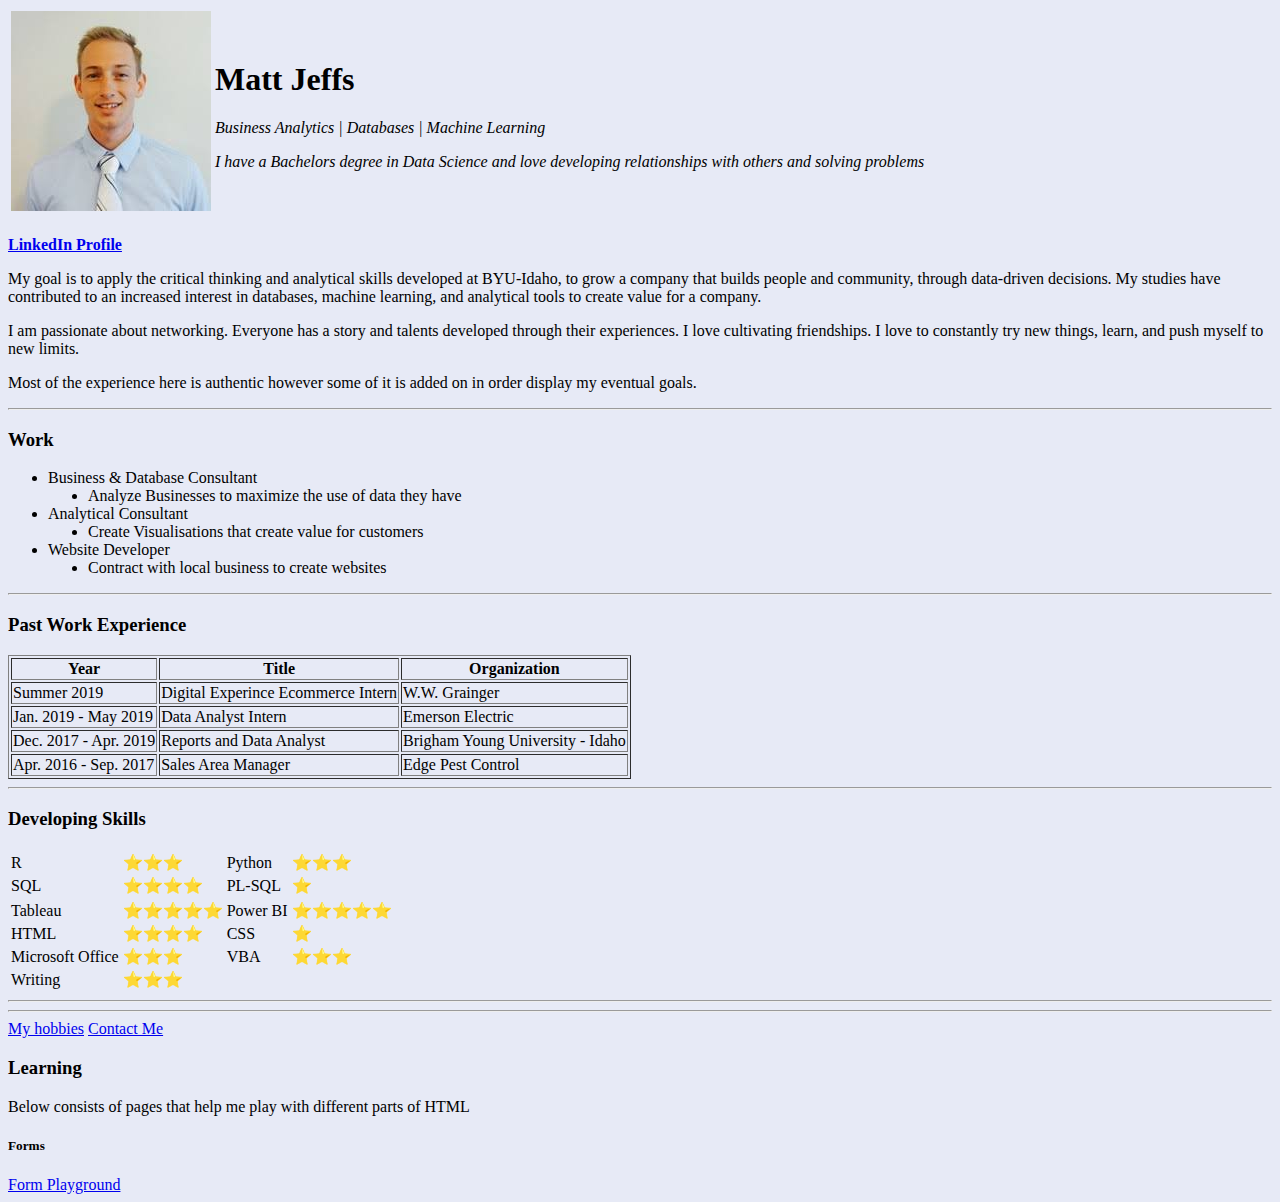
<file: index.html>
<!--
My first webpage created
-->

<!DOCTYPE html>
<html>

<head>
    <meta charset="utf-8">
    <link rel="stylesheet" href="styles.css">
    <title> Matt Jeffs CV</title>
</head>

<body style = "background-color: #e7eaf6;">
  <table>
    <tr>
      <td><img src="[data-uri]" alt="Matt Profile Picture"></td>
      <td>  <h1>Matt Jeffs</h1>
            <p><em>Business Analytics | Databases | Machine Learning</em></p>
            <p><em>I have a Bachelors degree in Data Science and love developing relationships with others and solving problems</em></p></td>
    </tr>
  </table>


          <br>
          <strong><a href="https://www.linkedin.com/in/matthew-jeffs/">
            LinkedIn Profile</a></strong>

        <p> My goal is to apply the critical thinking and analytical skills
          developed at BYU-Idaho, to grow a company that builds people and
          community, through data-driven decisions. My studies have contributed
           to an increased interest in databases, machine learning, and
            analytical tools to create value for a company.
        </p>

        <p> I am passionate about networking. Everyone has a story and talents
          developed through their experiences. I love cultivating friendships.
          I love to constantly try new things, learn, and push myself to new
          limits.
        </p>

        <p> Most of the experience here is authentic however some of it is added
          on in order display my eventual goals.
        </p>

        <hr>

        <h3>Work</h3>

        <ul style="list-style-type:disc;">
            <li>Business & Database Consultant</li>
                <ul style="list-style-type:disc;">
                <li>Analyze Businesses to maximize the use of data they have</li>
            </ul>
            <li>Analytical Consultant</li>
                <ul style="list-style-type:disc;">
                <li>Create Visualisations that create value for customers</li>
            </ul>
            <li>Website Developer</li>
                <ul style="list-style-type:disc;">
                <li>Contract with local business to create websites</li>
            </ul>
        </ul>

        <hr>

        <h3>Past Work Experience</h3>

        <table border="">
          <thead>
            <tr>
                <th>Year</th>
                <th>Title</th>
                <th>Organization</th>
            </tr>
          </thead>
          <tbody>
            <tr>
                <td>Summer 2019</td>
                <td>Digital Experince Ecommerce Intern</td>
                <td>W.W. Grainger</td>
            </tr>
            <tr>
                <td>Jan. 2019 - May 2019</td>
                <td>Data Analyst Intern</td>
                <td>Emerson Electric</td>
            </tr>
            <tr>
                <td>Dec. 2017 - Apr. 2019</td>
                <td>Reports and Data Analyst</td>
                <td>Brigham Young University - Idaho</td>
            </tr>
            <tr>
                <td>Apr. 2016 - Sep. 2017</td>
                <td>Sales Area Manager</td>
                <td>Edge Pest Control</td>
            </tr>
          </tbody>

        </table>

        <hr>

        <h3>Developing Skills</h3>

        <table >
          <tr>
            <tr>
                <td>R</td>
                <td>⭐️⭐️⭐️</td>
                <td>Python</td>
                <td>⭐️⭐️⭐️</td>
            </tr>
            <tr>
                <td>SQL</td>
                <td>⭐️⭐️⭐️⭐️</td>
                <td>PL-SQL</td>
                <td>⭐️</td>
            </tr>
            <tr>

            </tr>
            <tr>
                <td>Tableau</td>
                <td>⭐️⭐️⭐️⭐️⭐️</td>
                <td>Power BI</td>
                <td>⭐️⭐️⭐️⭐️⭐️</td>
            </tr>
            <tr>
              <td>HTML</td>
              <td>⭐️⭐️⭐️⭐️</td>
              <td>CSS</td>
              <td>⭐️</td>

            </tr>
            <tr>
                <td>Microsoft Office</td>
                <td>⭐️⭐️⭐️</td>
                <td>VBA</td>
                <td>⭐️⭐️⭐️</td>
            </tr>
            <tr>
                <td>Writing</td>
                <td>⭐️⭐️⭐️</td>
            </tr>
          </tr>

        </table>

        <hr>

        <hr>

        <a href="html/hobbies.html">My hobbies</a>
        <a href="html/contactMe.html">Contact Me</a>

<h3>Learning</h3>

<p>Below consists of pages that help me play with different parts of HTML</p>
        <h5>Forms</h5>

        <a href="html/forms.html">Form Playground</a>

</body>


</html>
</file>
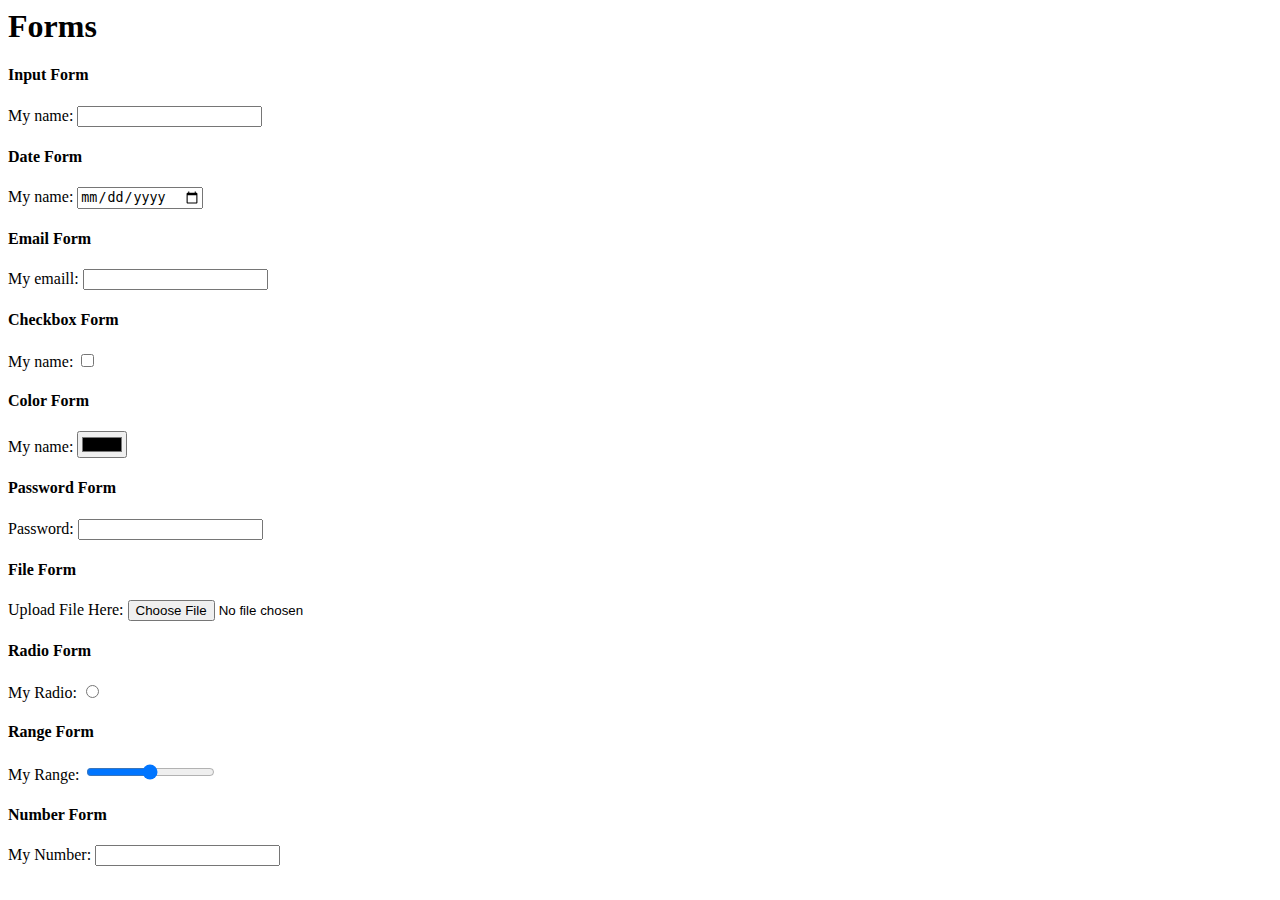
<file: forms.html>
<html>
<h1> Forms </h1>

<h4>Input Form</h4>
<form class="" action="index.html" method="post">
  <label>My name:</label>
  <input type="text" name="" value"">
</form>

<h4>Date Form</h4>
<form class="" action="index.html" method="post">
  <label>My name:</label>
  <input type="date" name="" value"">
</form>

<h4>Email Form</h4>
<form class="" action="index.html" method="post">
  <label>My emaill:</label>
  <input type="email" name="" value"">
</form>

<h4>Checkbox Form</h4>
<form class="" action="index.html" method="post">
  <label>My name:</label>
  <input type="checkbox" name="" value"">
</form>

<h4>Color Form</h4>
<form class="" action="index.html" method="post">
  <label>My name:</label>
  <input type="color" name="" value"">
</form>

<h4>Password Form</h4>
<form class="" action="index.html" method="post">
  <label>Password:</label>
  <input type="password" name="" value"">
</form>

<h4>File Form</h4>
<form class="" action="index.html" method="post">
  <label>Upload File Here:</label>
  <input type="file" name="" value"">
</form>

<h4>Radio Form</h4>
<form class="" action="index.html" method="post">
  <label>My Radio:</label>
  <input type="radio" name="" value"">
</form>

<h4>Range Form</h4>
<form class="" action="index.html" method="post">
  <label>My Range:</label>
  <input type="range" name="" value"">
</form>

<h4>Number Form</h4>
<form class="" action="index.html" method="post">
  <label>My Number:</label>
  <input type="number" name="" value"">
</form>

</html>
</file>
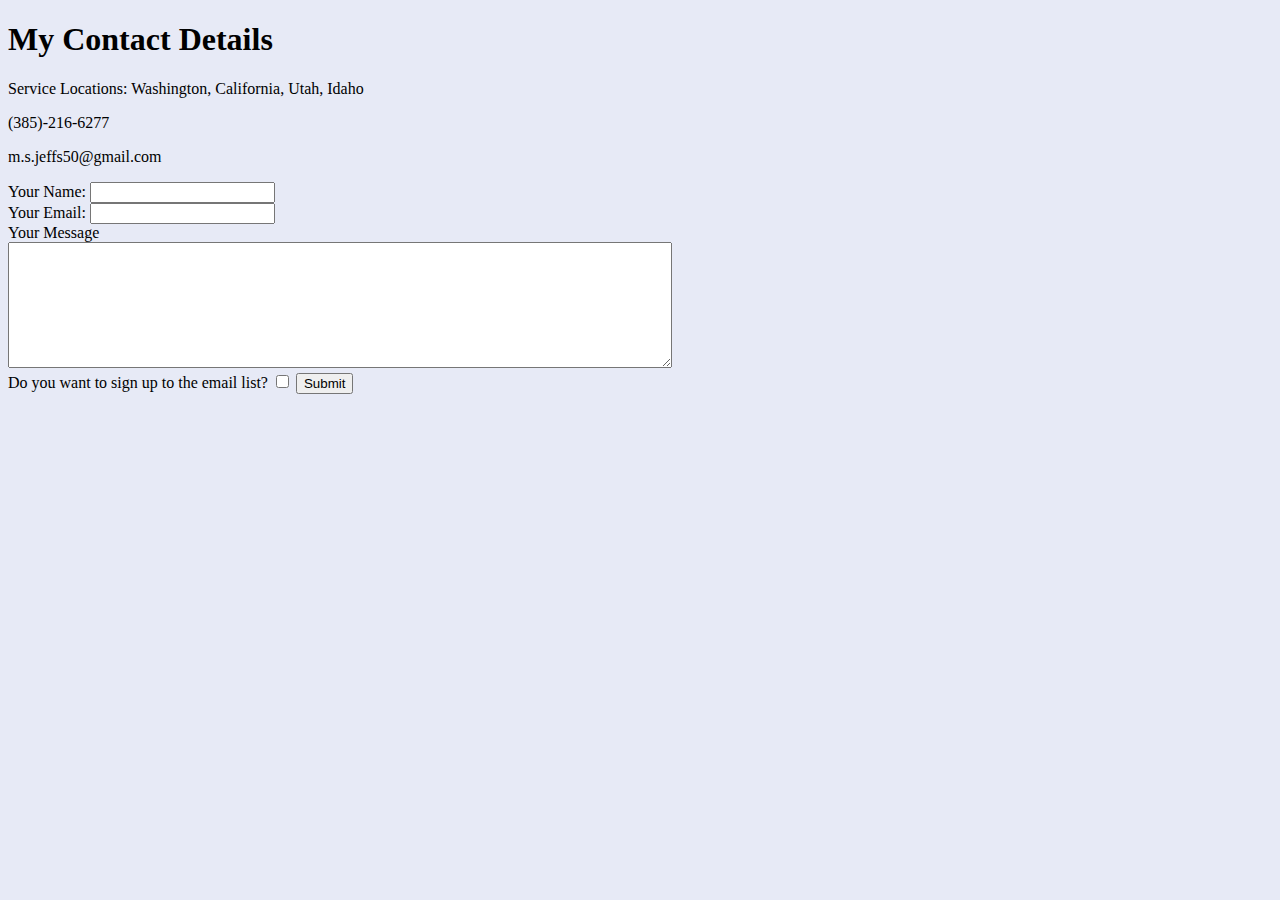
<file: html/contactMe.html>
<!DOCTYPE html>

<html>
<head>
    <meta charset="utf-8">
    <link rel="stylesheet" href="./../css/styles.css">
    <title>Forms Playground</title>
</head>

<body>

  <h1> My Contact Details </h1>

    <p>Service Locations: Washington, California, Utah, Idaho</p>
    <p>(385)-216-6277</p>
    <p>m.s.jeffs50@gmail.com</p>

    <form class="" action="mailto:m.s.jeffs50@gmail.com" method="post" enctype="text/plain">
      <label>Your Name:</label>
      <input type="text" name="yourName" value""><br>
      <label>Your Email:</label>
      <input type="email" name="yourEmail" value""><br>
      <label> Your Message</label><br>
      <textarea name="name" rows="8" cols="80"></textarea><br>
      <label>Do you want to sign up to the email list?</label>
      <input type="checkbox" name="" value"">
      <input type="submit" name="" value"">
    </form>
</body>

</html>
</file>
<file: styles.css>
/*
My first CSS page
*/
</file>
<file: css/styles.css>
/*
My first CSS page
*/
body {
  background-color: #e7eaf6;
}

hr {
  border-style: none;
  border-top-style: dotted;
  border-width: 5px;
  border-color: lightgrey;
  width: 5%
}

img {

}
</file>
